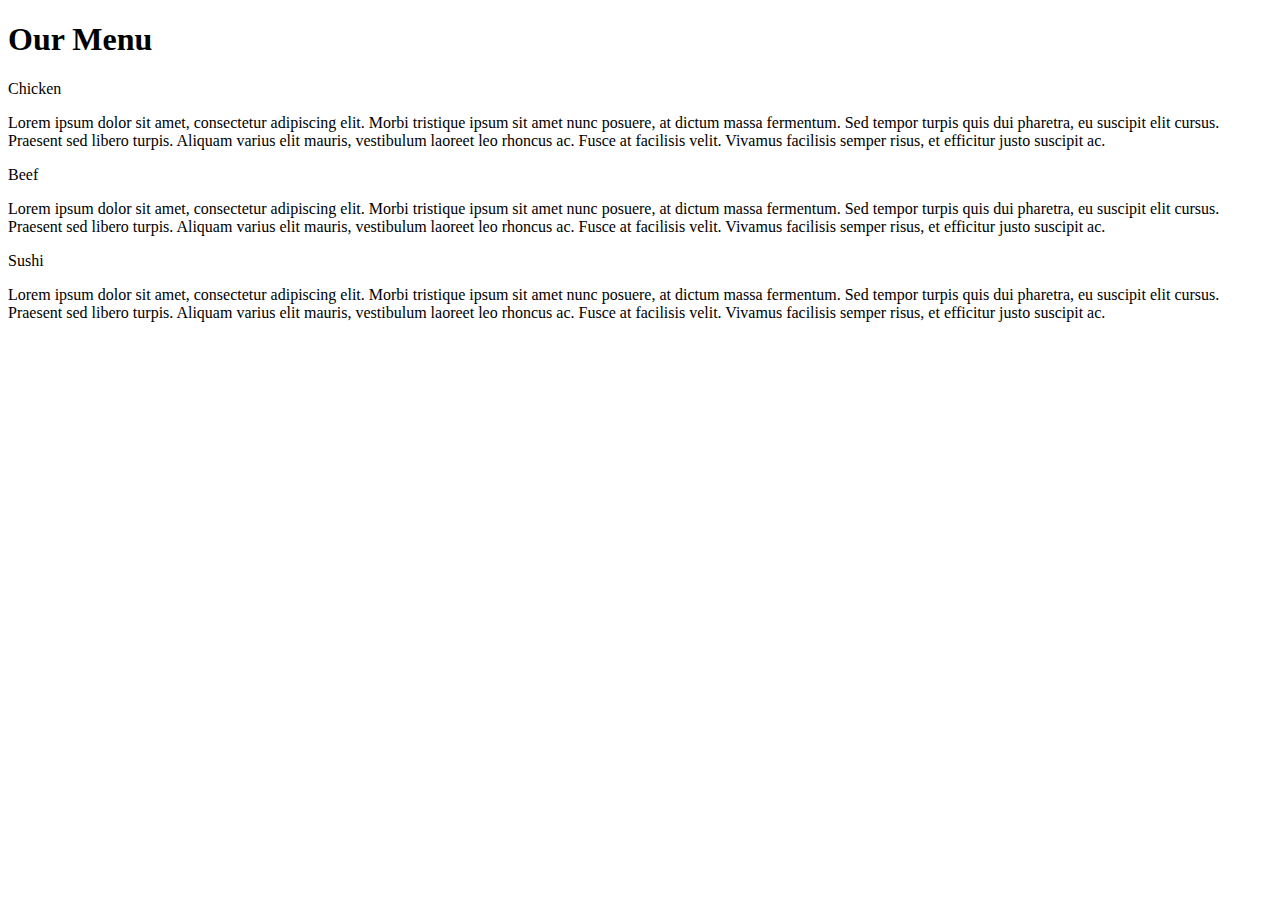
<file: coursera/index.html>
<!DOCTYPE html>
<html>
<head>
	<meta charset="utf-8">

	<meta name="viewport" content="width=device-width, initial-scale=1">

	<link rel="stylesheet" type="text/css" href="C:\Users\satya\OneDrive\Documents\module2_solution.css">
	<title>Module 2 Solution</title>
</head>
<body>
	<h1>Our Menu</h1>
	<div class="row">
	<div class="container col-lg-4 col-md-6 col-sm-12">
		<section>
		<div id="chicken">
			Chicken
		</div>
		<p>
			Lorem ipsum dolor sit amet, consectetur adipiscing elit. Morbi tristique ipsum sit amet nunc posuere, at dictum massa fermentum. Sed tempor turpis quis dui pharetra, eu suscipit elit cursus. Praesent sed libero turpis. Aliquam varius elit mauris, vestibulum laoreet leo rhoncus ac. Fusce at facilisis velit. Vivamus facilisis semper risus, et efficitur justo suscipit ac. 
		</p>
		</section>
	</div>
	<div class="container col-lg-4 col-md-6 col-sm-12">
		<section>
		<div id="beef">
			Beef
		</div>
		<p>
			Lorem ipsum dolor sit amet, consectetur adipiscing elit. Morbi tristique ipsum sit amet nunc posuere, at dictum massa fermentum. Sed tempor turpis quis dui pharetra, eu suscipit elit cursus. Praesent sed libero turpis. Aliquam varius elit mauris, vestibulum laoreet leo rhoncus ac. Fusce at facilisis velit. Vivamus facilisis semper risus, et efficitur justo suscipit ac. 
		</p>
		</section>
	</div>
	<div class="container col-lg-4 col-md-12 col-sm-12">
		<section>
		<div id="sushi">
			Sushi
		</div>
		<p>
			Lorem ipsum dolor sit amet, consectetur adipiscing elit. Morbi tristique ipsum sit amet nunc posuere, at dictum massa fermentum. Sed tempor turpis quis dui pharetra, eu suscipit elit cursus. Praesent sed libero turpis. Aliquam varius elit mauris, vestibulum laoreet leo rhoncus ac. Fusce at facilisis velit. Vivamus facilisis semper risus, et efficitur justo suscipit ac. 
		</p>
		</section>
	</div>
	</div>
</body>
</html>
</file>
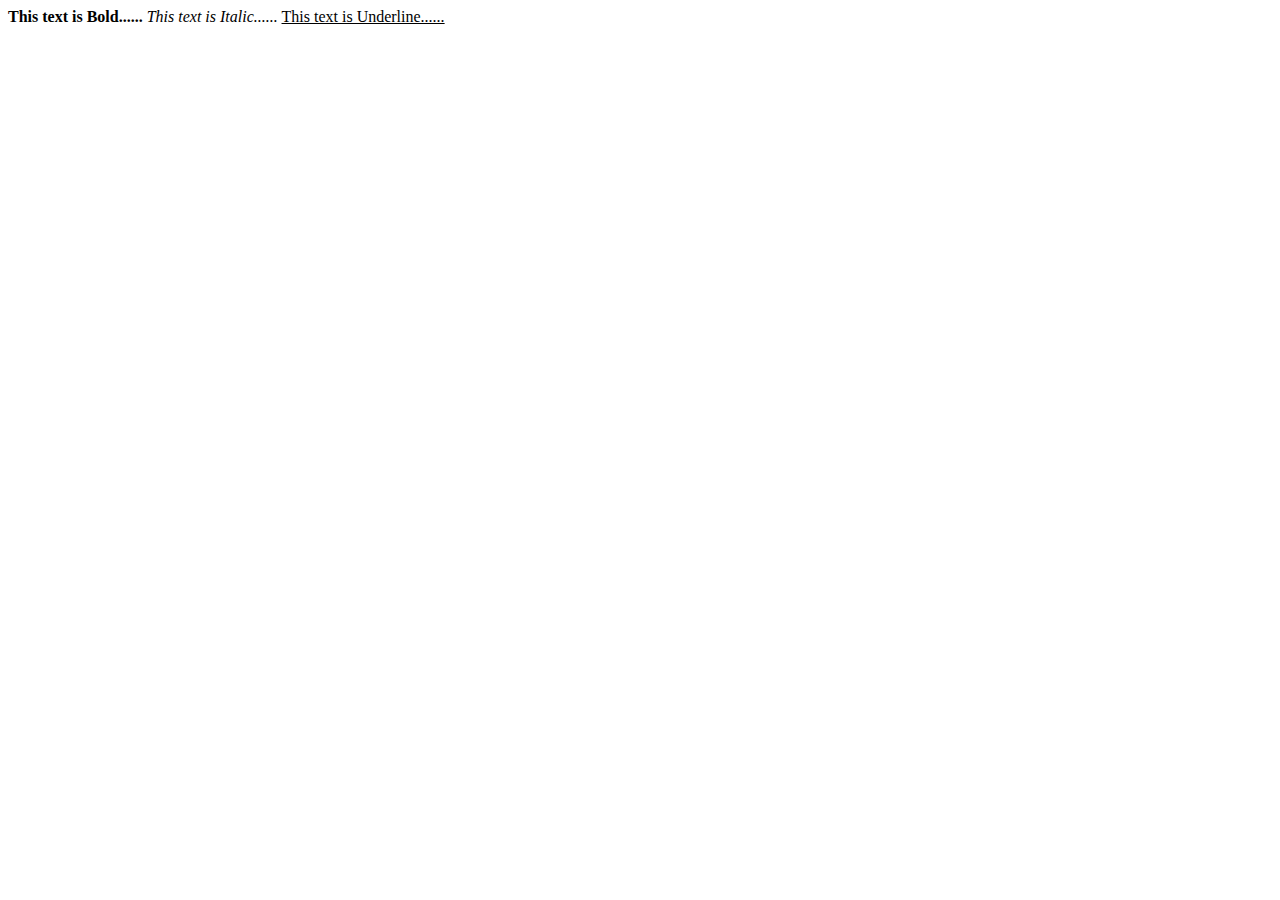
<file: example_of_BIU.html>
<Head>  
<title>  
Example of make a text B,I,U  
</title>  
</Head>  
<Body>   
<b> This text is Bold......</b>  
<I> This text is Italic......</I>  
<U> This text is Underline......</U>   
</Body>  
</Html>
</file>
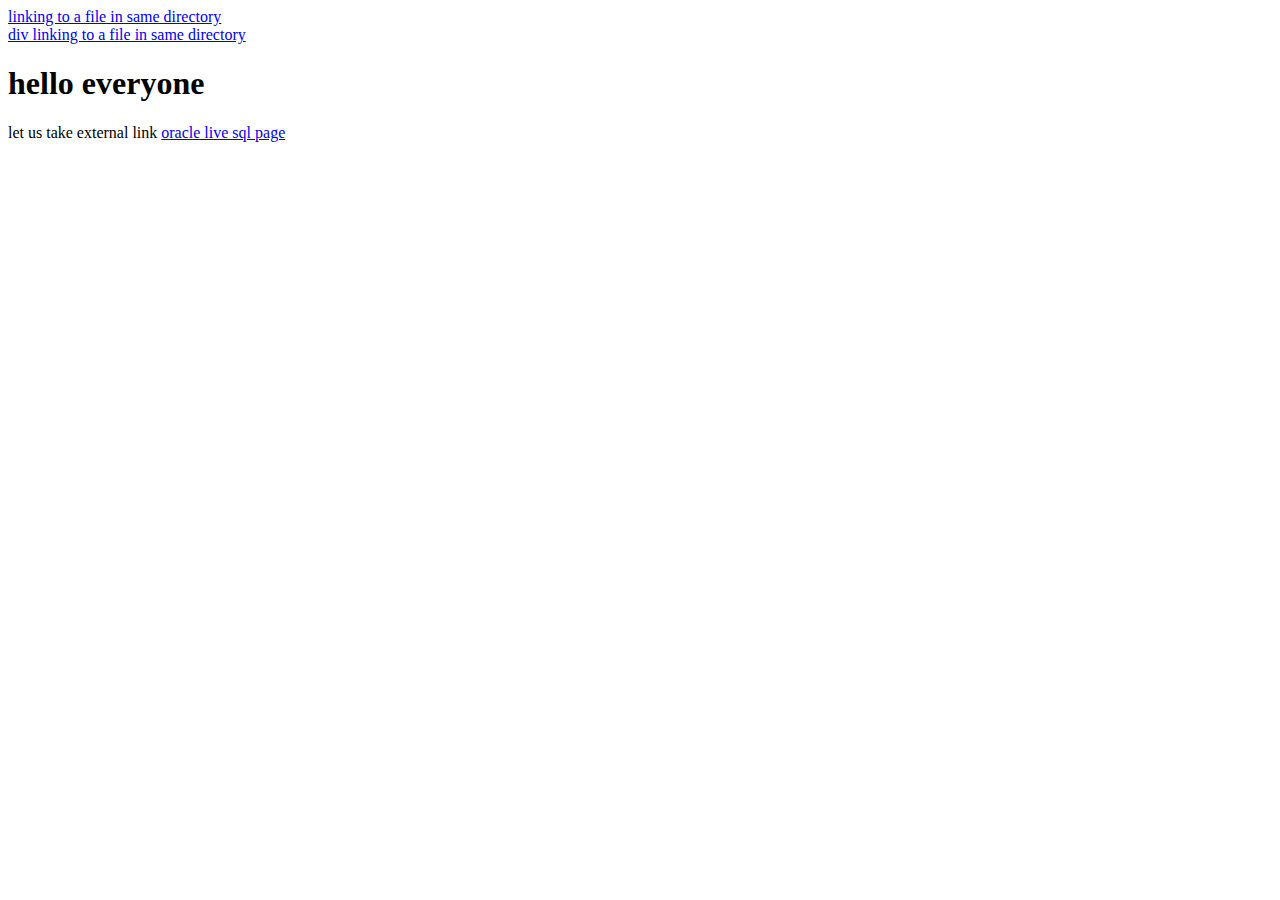
<file: internal_and_external_link.html>
<!DOCTYPE html>
<html>
<head>
	<title>hello coursera</title>
</head>
<body>
	<a href="index.html" title="index link">linking to a file in same directory</a>
	<!-- internal links -->
	<a href="index.html" title="index link">
		<div> div linking to a file in same directory</div>
	</a>
	<h1>hello everyone</h1>
	<section>
		<p>
			let us take external link
			<!-- external links -->
			<a href="https://livesql.oracle.com/apex/f?p=590:1000" target="_blank" title="my sql for dbms!">oracle live sql page</a>
		</p>
	</section>
</body>
</html>
</file>
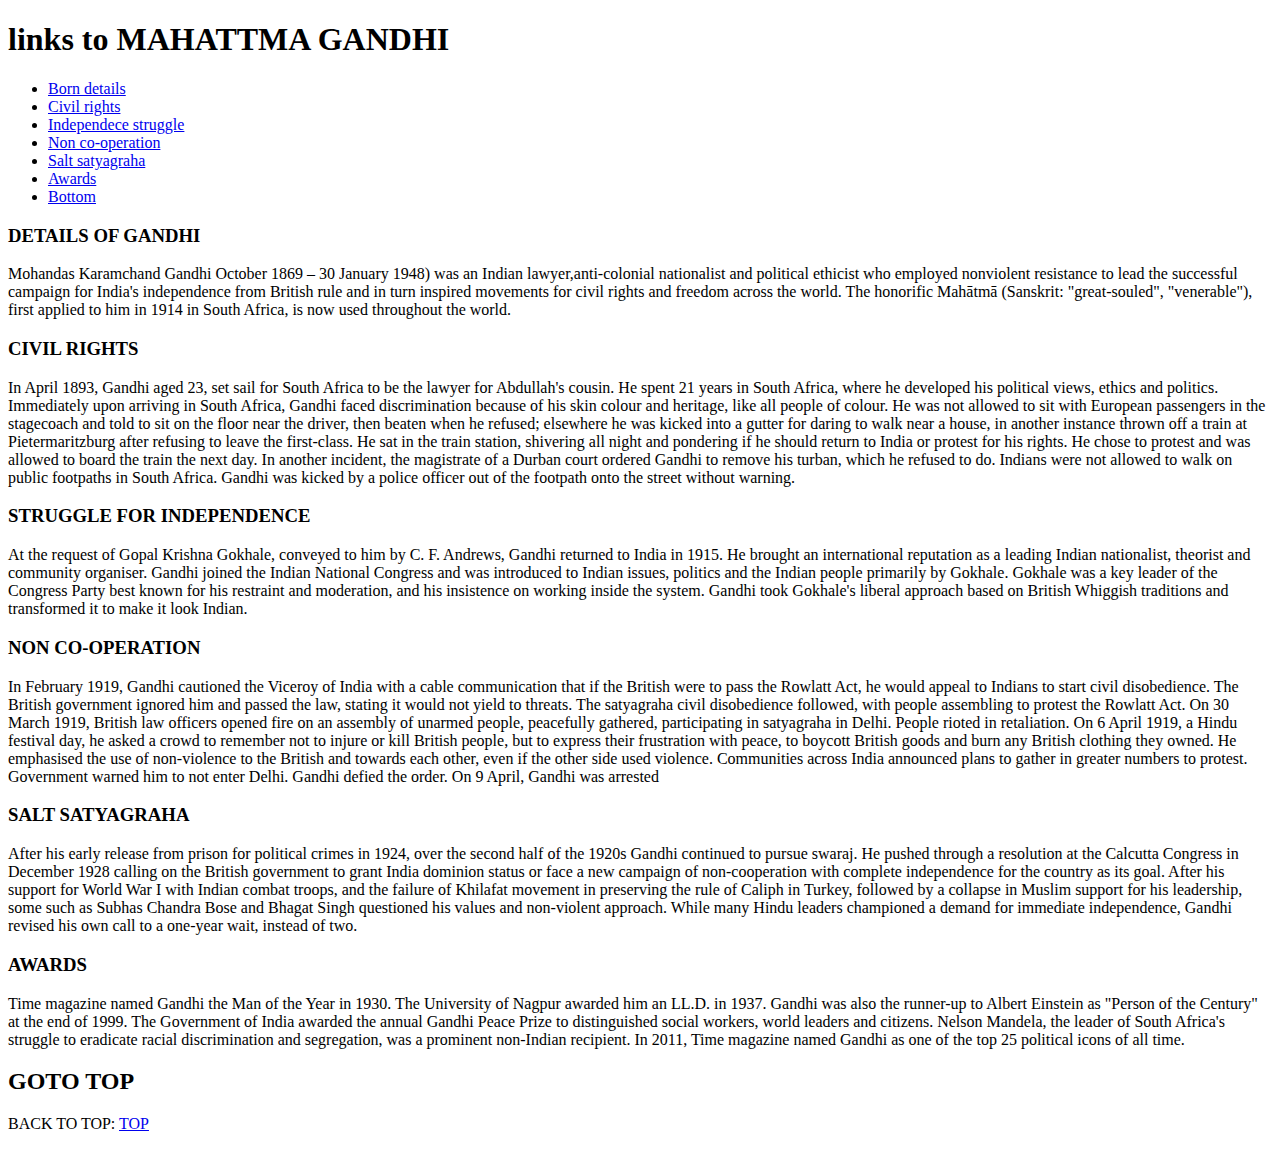
<file: links.html>
<!DOCTYPE html>
<html>
	<head>
		<title>links</title>
	</head>
	<body>
		<h1>
			links to MAHATTMA GANDHI 
		</h1>
		<section>
			<ul>
				<li><a href="#details">Born details</a></li>
				<li><a href="#civil_rights">Civil rights</a></li>
				<li><a href="#struggle_for_independence">Independece struggle</a></li>
				<li><a href="#non_co-operation">Non co-operation</a></li>
				<li><a href="#salt_satyagraha">Salt satyagraha</a></li>
				<li><a href="#awards">Awards</a></li>
				<li><a href="#bottom">Bottom</a></li>
			</ul>
		</section>
		<section id="details">
			<h3>DETAILS OF GANDHI</h3>
			<p>
				Mohandas Karamchand Gandhi October 1869 – 30 January 1948) was an Indian lawyer,anti-colonial nationalist and political ethicist who employed nonviolent resistance to lead the successful campaign for India's independence from British rule and in turn inspired movements for civil rights and freedom across the world. The honorific Mahātmā (Sanskrit: "great-souled", "venerable"), first applied to him in 1914 in South Africa, is now used throughout the world.
			</p>
		</section>
		<section id="civil_rights"><h3>CIVIL RIGHTS</h3>
			<p>In April 1893, Gandhi aged 23, set sail for South Africa to be the lawyer for Abdullah's cousin. He spent 21 years in South Africa, where he developed his political views, ethics and politics.

			Immediately upon arriving in South Africa, Gandhi faced discrimination because of his skin colour and heritage, like all people of colour. He was not allowed to sit with European passengers in the stagecoach and told to sit on the floor near the driver, then beaten when he refused; elsewhere he was kicked into a gutter for daring to walk near a house, in another instance thrown off a train at Pietermaritzburg after refusing to leave the first-class. He sat in the train station, shivering all night and pondering if he should return to India or protest for his rights. He chose to protest and was allowed to board the train the next day. In another incident, the magistrate of a Durban court ordered Gandhi to remove his turban, which he refused to do. Indians were not allowed to walk on public footpaths in South Africa. Gandhi was kicked by a police officer out of the footpath onto the street without warning.</p>
		</section>
		<section id="struggle_for_independence"><h3>STRUGGLE FOR INDEPENDENCE</h3>
			<p>
				At the request of Gopal Krishna Gokhale, conveyed to him by C. F. Andrews, Gandhi returned to India in 1915. He brought an international reputation as a leading Indian nationalist, theorist and community organiser.
				Gandhi joined the Indian National Congress and was introduced to Indian issues, politics and the Indian people primarily by Gokhale. Gokhale was a key leader of the Congress Party best known for his restraint and moderation, and his insistence on working inside the system. Gandhi took Gokhale's liberal approach based on British Whiggish traditions and transformed it to make it look Indian.
			</p>
		</section id="non_co-operation">
		<section><h3>NON CO-OPERATION</h3>
			<p>
				In February 1919, Gandhi cautioned the Viceroy of India with a cable communication that if the British were to pass the Rowlatt Act, he would appeal to Indians to start civil disobedience. The British government ignored him and passed the law, stating it would not yield to threats. The satyagraha civil disobedience followed, with people assembling to protest the Rowlatt Act. On 30 March 1919, British law officers opened fire on an assembly of unarmed people, peacefully gathered, participating in satyagraha in Delhi.

				People rioted in retaliation. On 6 April 1919, a Hindu festival day, he asked a crowd to remember not to injure or kill British people, but to express their frustration with peace, to boycott British goods and burn any British clothing they owned. He emphasised the use of non-violence to the British and towards each other, even if the other side used violence. Communities across India announced plans to gather in greater numbers to protest. Government warned him to not enter Delhi. Gandhi defied the order. On 9 April, Gandhi was arrested
			</p>
		</section>
		<section id="salt_satyagraha"><h3>SALT SATYAGRAHA</h3>
			<p>
				After his early release from prison for political crimes in 1924, over the second half of the 1920s Gandhi continued to pursue swaraj. He pushed through a resolution at the Calcutta Congress in December 1928 calling on the British government to grant India dominion status or face a new campaign of non-cooperation with complete independence for the country as its goal. After his support for World War I with Indian combat troops, and the failure of Khilafat movement in preserving the rule of Caliph in Turkey, followed by a collapse in Muslim support for his leadership, some such as Subhas Chandra Bose and Bhagat Singh questioned his values and non-violent approach. While many Hindu leaders championed a demand for immediate independence, Gandhi revised his own call to a one-year wait, instead of two.
			</p>
		</section>
		<section id="awards"><h3>AWARDS</h3>
			<p>
				Time magazine named Gandhi the Man of the Year in 1930. The University of Nagpur awarded him an LL.D. in 1937. Gandhi was also the runner-up to Albert Einstein as "Person of the Century" at the end of 1999. The Government of India awarded the annual Gandhi Peace Prize to distinguished social workers, world leaders and citizens. Nelson Mandela, the leader of South Africa's struggle to eradicate racial discrimination and segregation, was a prominent non-Indian recipient. In 2011, Time magazine named Gandhi as one of the top 25 political icons of all time.
			</p>
		</section>
		<div><h2><a name="bottom">GOTO TOP</a></h2>
			<P>
				BACK TO TOP: <a href="#top">TOP</a>
			</P>
		</div>
	</body>
</html>
</file>
